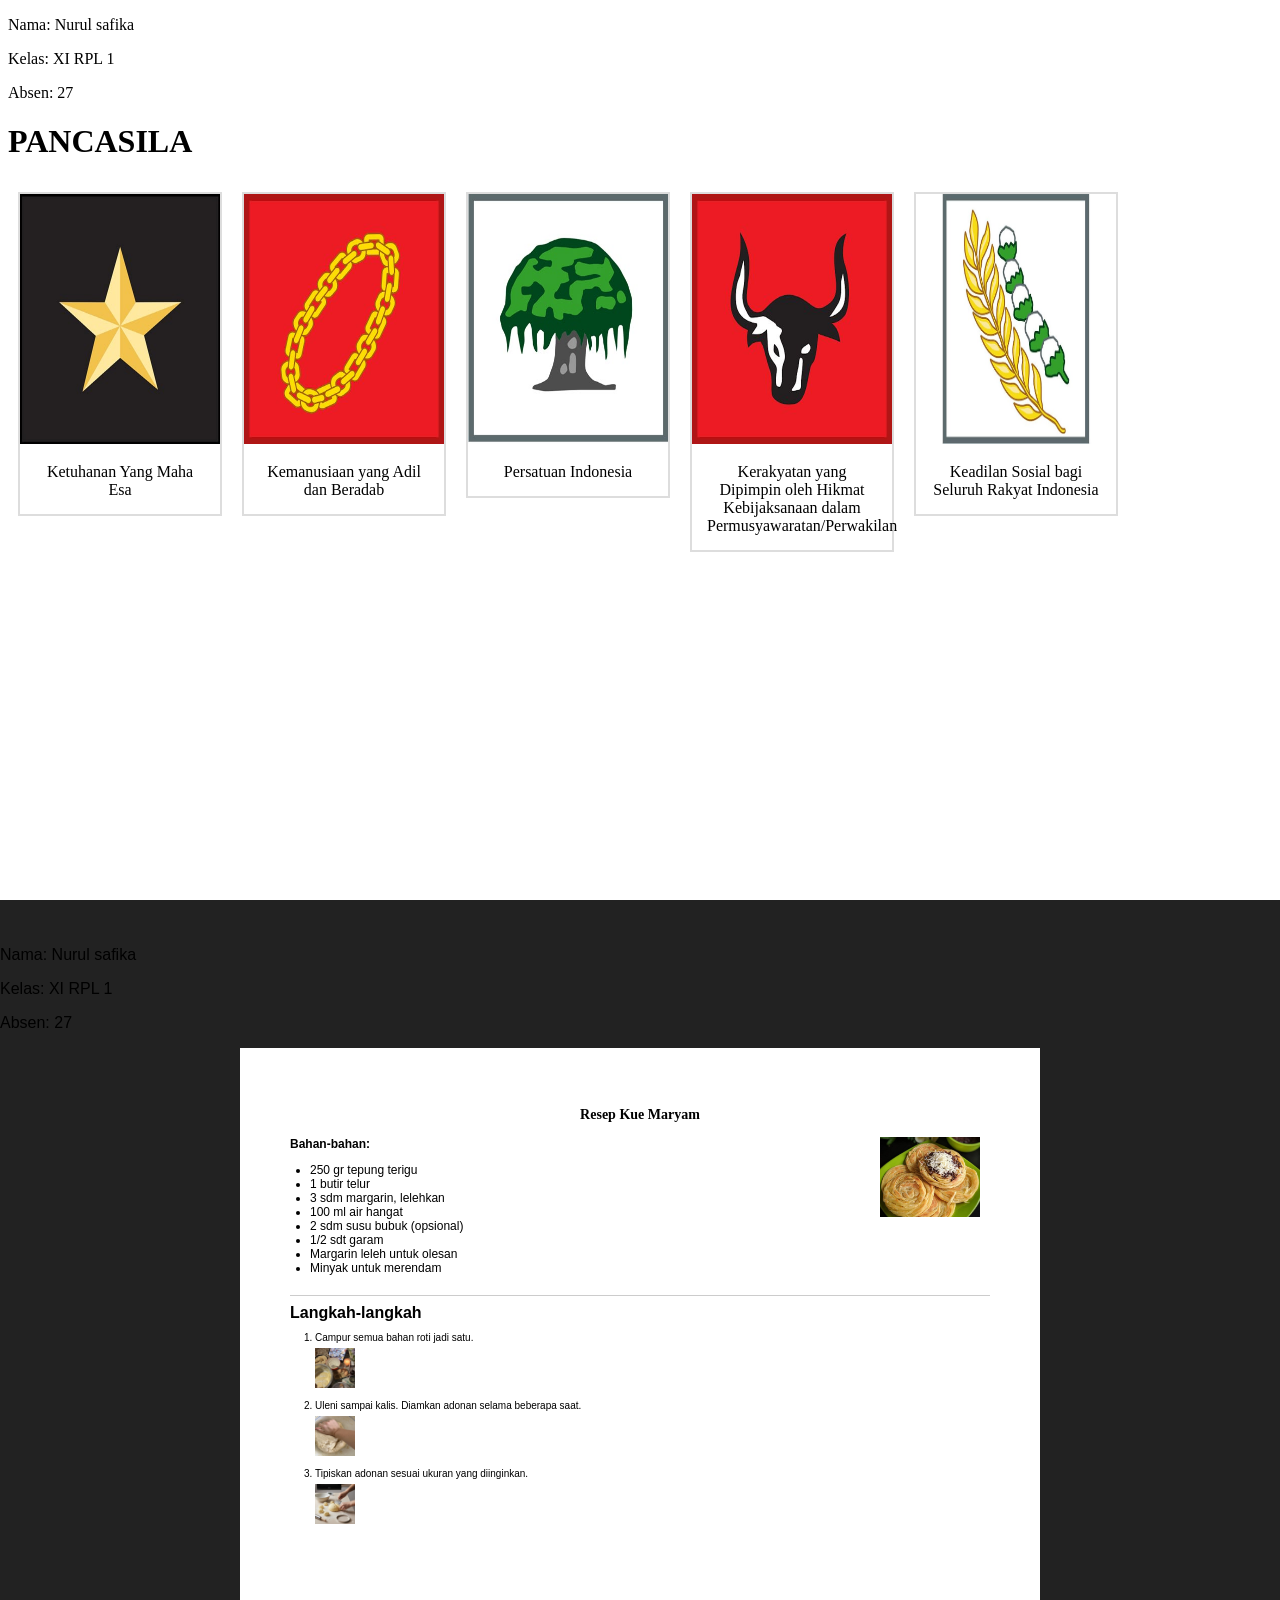
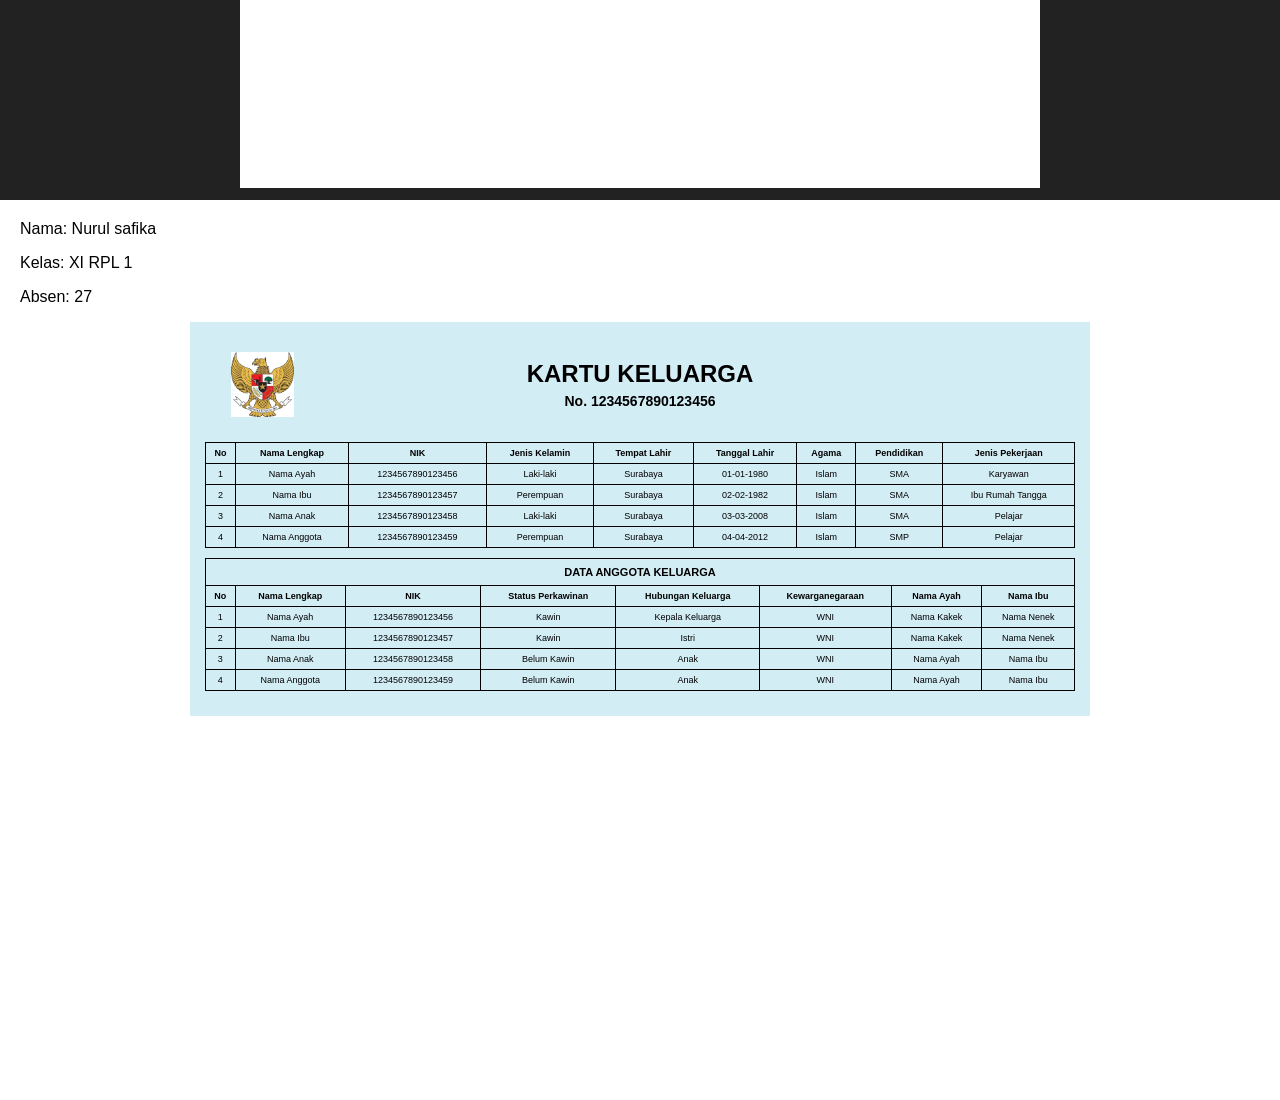
<file: index.html>
<!DOCTYPE html>
<html lang="id">
<head>
    <meta charset="UTF-8">
    <meta name="viewport" content="width=device-width, initial-scale=1.0">
    <title>Tugas Praktikum Web</title>

    <style>
        body {
            margin: 0;
            font-family: Arial, sans-serif;
        }

        iframe {
            width: 100%;
            height: 100vh;
            border: none;
            display: block;
        }
    </style>
</head>
<body>

    <iframe src="pancasila.html" title="Tugas Pancasila"></iframe>
    <iframe src="resep.html" title="Tugas Resep"></iframe>
    <iframe src="kk.html" title="Kartu Keluarga"></iframe>

</body>
</html>
</file>
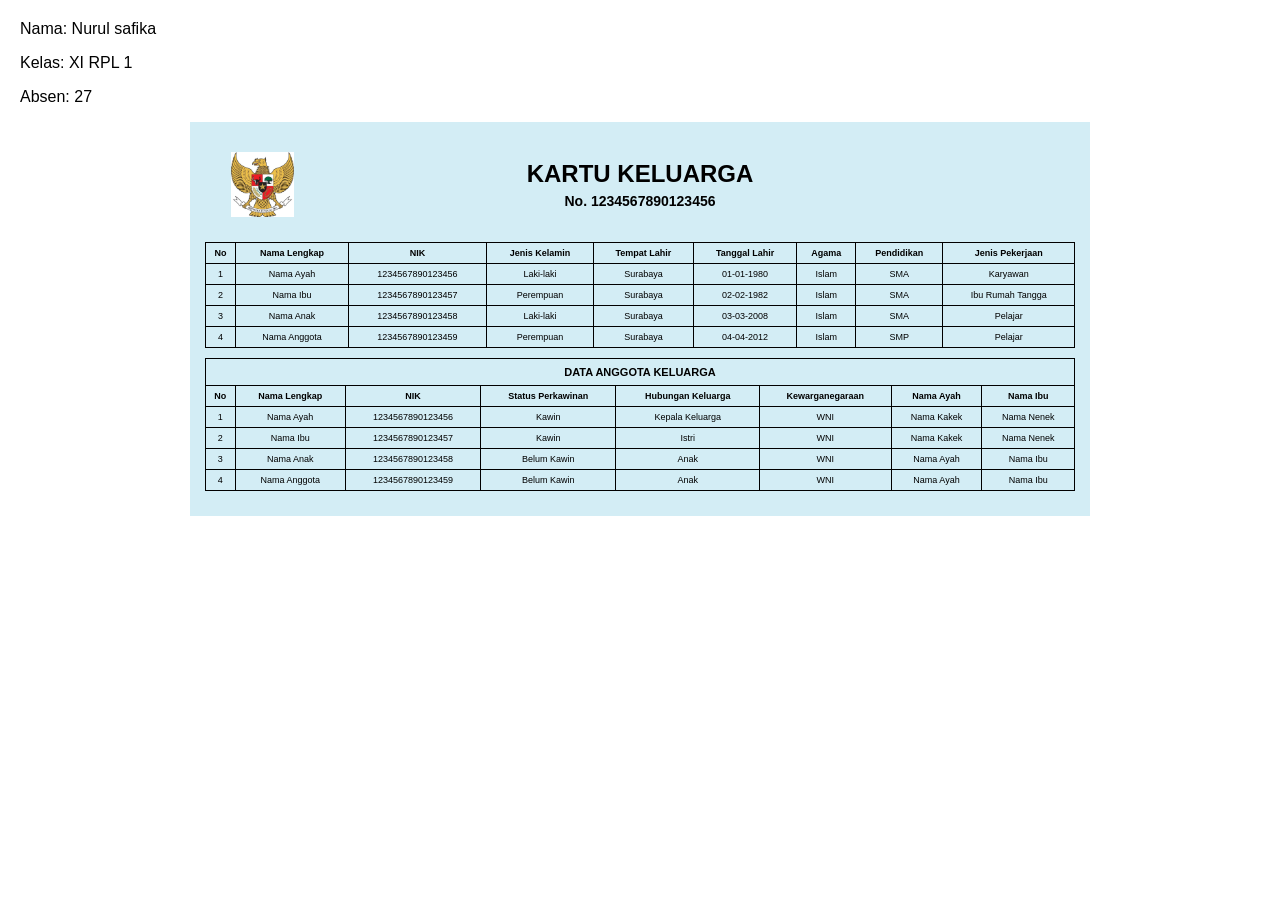
<file: kk.html>
<!DOCTYPE html>
<html lang="id">
<head>
    <meta charset="UTF-8">
    <title>Kartu Keluarga</title>
    <link rel="stylesheet" href="kk.css/style.css">
</head>
<body>
    <p>Nama: Nurul safika</p>
<p>Kelas: XI RPL 1</p>
<p>Absen: 27</p>
<div class="kartu">
    <header class="kepala">
        <img src="kk.images/foto1.jpg" alt="Garuda Pancasila" class="garuda">

        <div class="judul-kk">
            <h1>KARTU KELUARGA</h1>
            <h3>No. 1234567890123456</h3>
        </div>
    </header>

    <table class="tabel-identitas">
        <thead>
            <tr>
                <th>No</th>
                <th>Nama Lengkap</th>
                <th>NIK</th>
                <th>Jenis Kelamin</th>
                <th>Tempat Lahir</th>
                <th>Tanggal Lahir</th>
                <th>Agama</th>
                <th>Pendidikan</th>
                <th>Jenis Pekerjaan</th>
            </tr>
        </thead>

        <tbody>
            <tr>
                <td>1</td>
                <td>Nama Ayah</td>
                <td>1234567890123456</td>
                <td>Laki-laki</td>
                <td>Surabaya</td>
                <td>01-01-1980</td>
                <td>Islam</td>
                <td>SMA</td>
                <td>Karyawan</td>
            </tr>

            <tr>
                <td>2</td>
                <td>Nama Ibu</td>
                <td>1234567890123457</td>
                <td>Perempuan</td>
                <td>Surabaya</td>
                <td>02-02-1982</td>
                <td>Islam</td>
                <td>SMA</td>
                <td>Ibu Rumah Tangga</td>
            </tr>

            <tr>
                <td>3</td>
                <td>Nama Anak</td>
                <td>1234567890123458</td>
                <td>Laki-laki</td>
                <td>Surabaya</td>
                <td>03-03-2008</td>
                <td>Islam</td>
                <td>SMA</td>
                <td>Pelajar</td>
            </tr>

            <tr>
                <td>4</td>
                <td>Nama Anggota</td>
                <td>1234567890123459</td>
                <td>Perempuan</td>
                <td>Surabaya</td>
                <td>04-04-2012</td>
                <td>Islam</td>
                <td>SMP</td>
                <td>Pelajar</td>
            </tr>
        </tbody>
    </table>

    <table class="tabel-anggota">
        <thead>
            <tr>
                <th colspan="8">DATA ANGGOTA KELUARGA</th>
            </tr>
            <tr>
                <th>No</th>
                <th>Nama Lengkap</th>
                <th>NIK</th>
                <th>Status Perkawinan</th>
                <th>Hubungan Keluarga</th>
                <th>Kewarganegaraan</th>
                <th>Nama Ayah</th>
                <th>Nama Ibu</th>
            </tr>
        </thead>

        <tbody>
            <tr>
                <td>1</td>
                <td>Nama Ayah</td>
                <td>1234567890123456</td>
                <td>Kawin</td>
                <td>Kepala Keluarga</td>
                <td>WNI</td>
                <td>Nama Kakek</td>
                <td>Nama Nenek</td>
            </tr>

            <tr>
                <td>2</td>
                <td>Nama Ibu</td>
                <td>1234567890123457</td>
                <td>Kawin</td>
                <td>Istri</td>
                <td>WNI</td>
                <td>Nama Kakek</td>
                <td>Nama Nenek</td>
            </tr>

            <tr>
                <td>3</td>
                <td>Nama Anak</td>
                <td>1234567890123458</td>
                <td>Belum Kawin</td>
                <td>Anak</td>
                <td>WNI</td>
                <td>Nama Ayah</td>
                <td>Nama Ibu</td>
            </tr>

            <tr>
                <td>4</td>
                <td>Nama Anggota</td>
                <td>1234567890123459</td>
                <td>Belum Kawin</td>
                <td>Anak</td>
                <td>WNI</td>
                <td>Nama Ayah</td>
                <td>Nama Ibu</td>
            </tr>
        </tbody>
    </table>

</div>

</body>
</html>
</file>
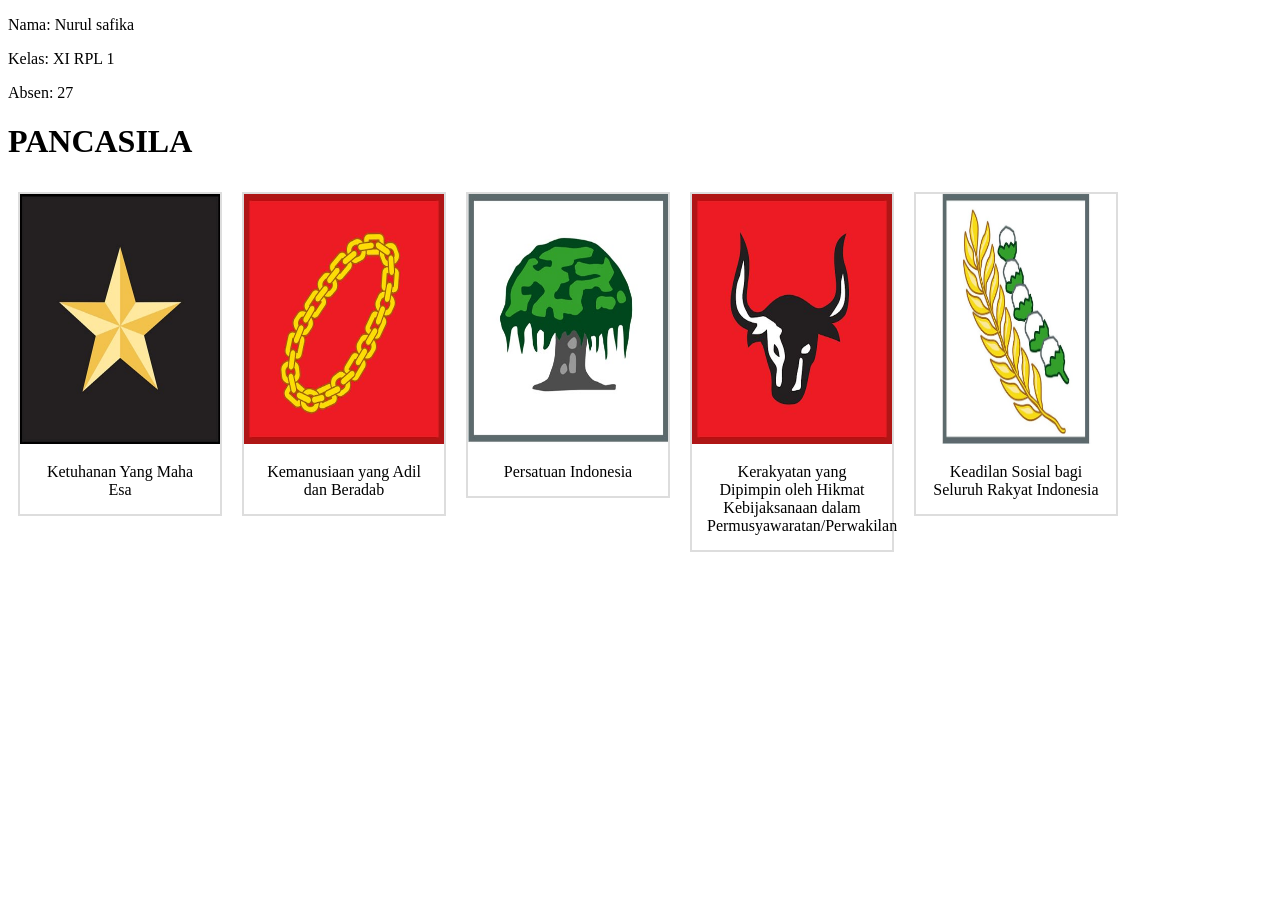
<file: pancasila.html>
<!DOCTYPE html>
<html lang="en">
<head>
    <meta charset="UTF-8">
    <meta name="viewport" content="width=device-width, initial-scale=1.0">
    <title>Tugas pak faqih</title>
    <link rel="stylesheet" href="pancasila.css/style.css">
</head>
<body>
    <p>Nama: Nurul safika</p>
<p>Kelas: XI RPL 1</p>
<p>Absen: 27</p>
    <h1>PANCASILA</h1>
<div class="box">
<img src="pancasila.images/foto1.jpg" alt="Foto foto1" class="logo">
<div class="deskripsi">Ketuhanan Yang Maha Esa</div>
</div>
<div class="box">
<img src="pancasila.images/foto2.jpg" alt="Foto foto2" class="logo">
<div class="deskripsi">Kemanusiaan yang Adil dan Beradab</div>
</div>
<div class="box">
<img src="pancasila.images/foto3.jpg" alt="Foto foto3" class="logo">
<div class="deskripsi">Persatuan Indonesia</div>
</div>
<div class="box">
<img src="pancasila.images/foto4.jpg" alt="Foto foto4" class="logo">
<div class="deskripsi">Kerakyatan yang Dipimpin oleh Hikmat Kebijaksanaan dalam Permusyawaratan/Perwakilan</div>
</div>
<div class="box">
<img src="pancasila.images/foto5.jpg" alt="Foto foto5" class="logo">
<div class="deskripsi">Keadilan Sosial bagi Seluruh Rakyat Indonesia</div>
</div>
</body>
</html>
</file>
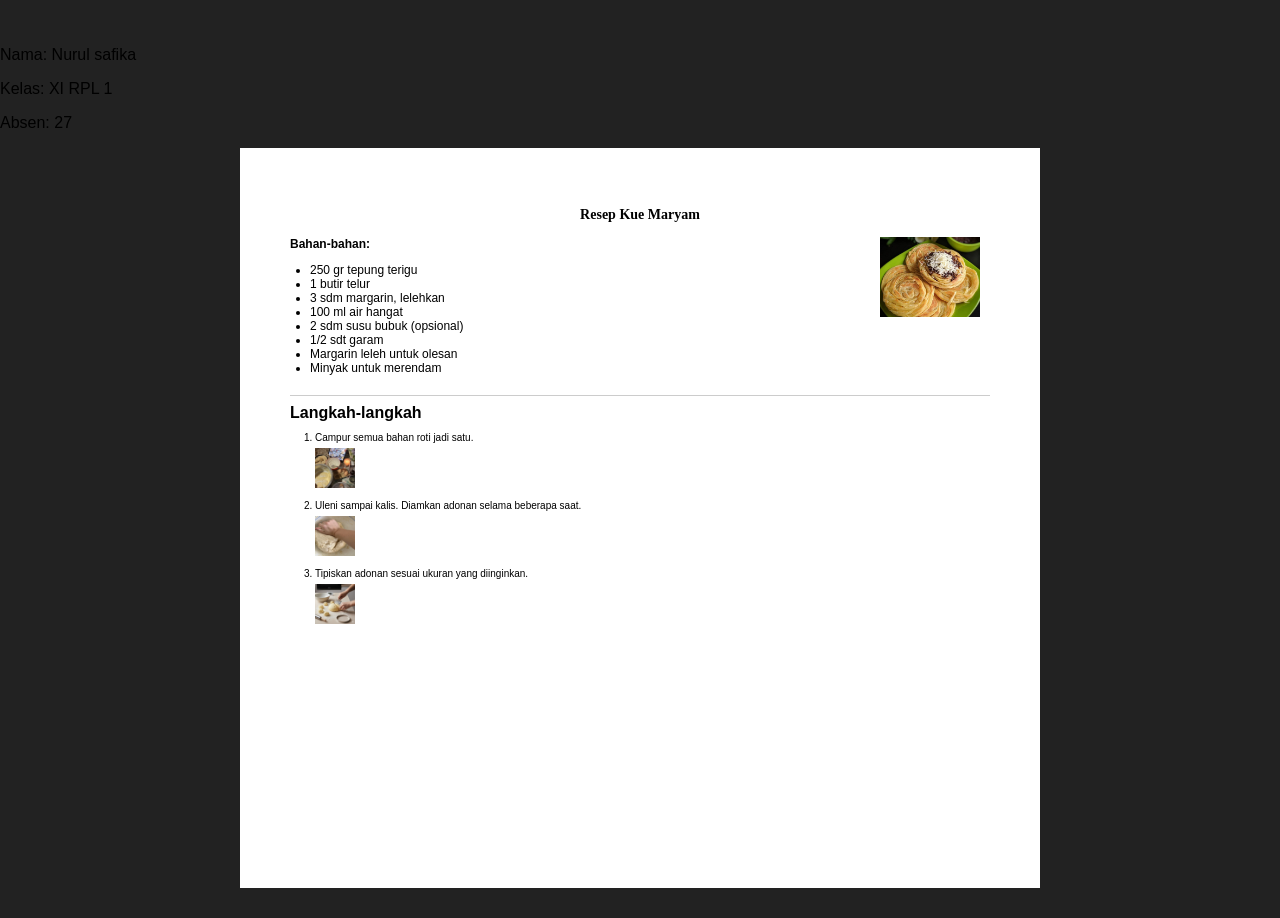
<file: resep.html>
<!DOCTYPE html>
<html lang="id">
<head>
    <meta charset="UTF-8">
    <title>Resep Kue Maryam</title>
    <link rel="stylesheet" href="resep.css/style.css">
</head>
<body>
    <p>Nama: Nurul safika</p>
<p>Kelas: XI RPL 1</p>
<p>Absen: 27</p>

<div class="halaman">
    <h3 class="judul-resep">Resep Kue Maryam</h3>

    <div class="bahan">
        <div>
            <b>Bahan-bahan:</b>
            <ul>
                <li>250 gr tepung terigu</li>
                <li>1 butir telur</li>
                <li>3 sdm margarin, lelehkan</li>
                <li>100 ml air hangat</li>
                <li>2 sdm susu bubuk (opsional)</li>
                <li>1/2 sdt garam</li>
                <li>Margarin leleh untuk olesan</li>
                <li>Minyak untuk merendam</li>
            </ul>
        </div>

        <img src="resep.images/foto1.jpg" alt="Kue Maryam"
             class="foto-resep">
    </div>

    <hr>

    <b>Langkah-langkah</b>

    <div class="langkah">
        <ol>
            <li>
                Campur semua bahan roti jadi satu.
                <br>
                <img src="resep.images/foto2.jpg" class="foto-langkah"
                     alt="Mencampur bahan">
            </li>

            <li>
                Uleni sampai kalis. Diamkan adonan selama beberapa saat.
                <br>
                <img src="resep.images/foto3.jpg" class="foto-langkah"
                     alt="Menguleni adonan">
            </li>

            <li>
                Tipiskan adonan sesuai ukuran yang diinginkan.
                <br>
                <img src="resep.images/foto4.jpg" class="foto-langkah"
                     alt="Menipiskan adonan">
            </li>
        </ol>
    </div>
</div>

</body>
</html>
</file>
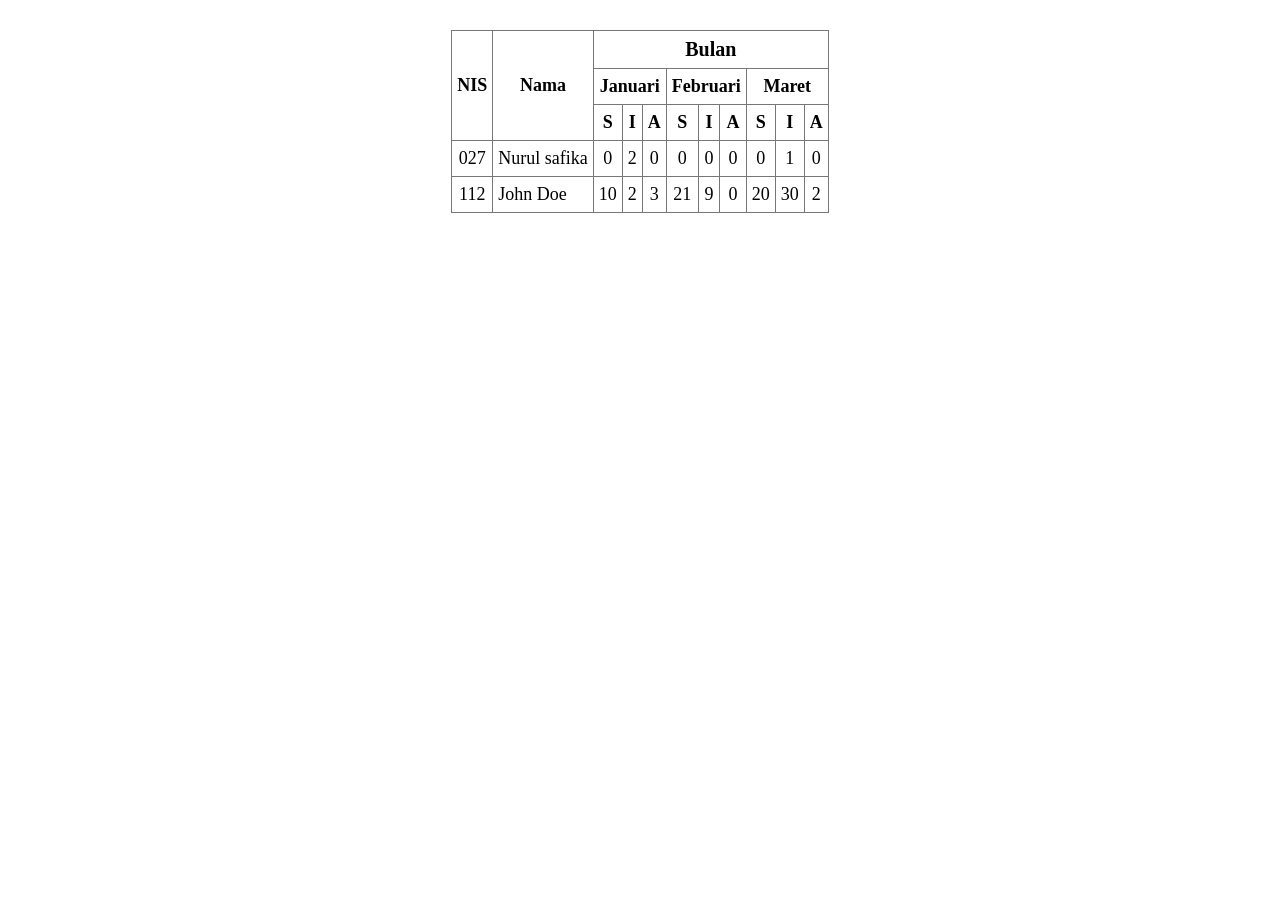
<file: resep.images/tabel.html>
<!DOCTYPE html>
<html lang="id">
<head>
    <meta charset="UTF-8">
    <title>Tabel Data Siswa</title>
    <link rel="stylesheet" href="tabel.css/style.css">
</head>
<body>

<div class="halaman">
    <table>
        <tr>
            <th rowspan="3">NIS</th>
            <th rowspan="3">Nama</th>
            <th colspan="9">Bulan</th>
        </tr>

        <tr>
            <th colspan="3">Januari</th>
            <th colspan="3">Februari</th>
            <th colspan="3">Maret</th>
        </tr>

        <tr>
            <th>S</th>
            <th>I</th>
            <th>A</th>
            <th>S</th>
            <th>I</th>
            <th>A</th>
            <th>S</th>
            <th>I</th>
            <th>A</th>
        </tr>

        <tr>
            <td>027</td>
            <td>Nurul safika</td>
            <td>0</td>
            <td>2</td>
            <td>0</td>
            <td>0</td>
            <td>0</td>
            <td>0</td>
            <td>0</td>
            <td>1</td>
            <td>0</td>
        </tr>

        <tr>
            <td>112</td>
            <td>John Doe</td>
            <td>10</td>
            <td>2</td>
            <td>3</td>
            <td>21</td>
            <td>9</td>
            <td>0</td>
            <td>20</td>
            <td>30</td>
            <td>2</td>
        </tr>
    </table>

</div>

</body>
</html>
</file>
<file: kk.css/style.css>
body {
    font-family: Arial, sans-serif;
    background-color: white;
    margin: 20px;
}

.judul-tugas {
    font-size: 14px;
    margin-bottom: 15px;
}

.kartu {
    width: 900px;
    margin: auto;
    padding: 15px;
    background-color: #d3edf5;
    box-sizing: border-box;
}

.kepala {
    display: flex;
    align-items: center;
    justify-content: center;
    position: relative;
    height: 95px;
}

.garuda {
    width: 65px;
    height: 65px;
    object-fit: contain;
    position: absolute;
    left: 25px;
}

.judul-kk {
    text-align: center;
}

.judul-kk h1 {
    font-size: 24px;
    margin: 0 0 5px;
}

.judul-kk h3 {
    font-size: 14px;
    margin: 0;
}

table {
    width: 100%;
    border-collapse: collapse;
    table-layout: auto;
    margin-bottom: 10px;
    font-size: 9px;
}

th, td {
    border: 1px solid black;
    padding: 5px 3px;
    text-align: center;
    overflow-wrap: anywhere;
}

th {
    font-weight: bold;
}

.tabel-identitas {
    margin-top: 10px;
}

.tabel-anggota {
    margin-top: 10px;
}

.tabel-anggota th[colspan="8"] {
    font-size: 11px;
    padding: 7px;
}
</file>
<file: pancasila.css/style.css>
div.box{
display:inline-block;
width:200px;
float:left;}
div.box {
    border: 2px solid #ddd;
    margin: 10px;
}
div.box img{
width:100%;
height: 250px;
}
div.box:hover{
border: 3px solid #000;
}
div.box div.deskripsi{

padding:15px;
text-align:center;
}
</file>
<file: resep.css/style.css>
body {
    font-family: Arial, sans-serif;
    background-color: #222;
    margin: 0;
    padding: 30px 0;
}

.halaman {
    background-color: white;
    width: 700px;
    min-height: 650px;
    margin: auto;
    padding: 45px 50px;
}

.judul-tugas {
    font-size: 14px;
}

.judul-resep {
    text-align: center;
    font-family: Georgia, serif;
    font-size: 14px;
}

.bahan {
    display: flex;
    justify-content: space-between;
    align-items: flex-start;
    font-size: 12px;
}

.bahan ul {
    padding-left: 20px;
}

.foto-resep {
    width: 100px;
    height: 80px;
    object-fit: cover;
    margin-right: 10px;
}

hr {
    border: none;
    border-top: 1px solid #ccc;
}

.langkah {
    font-size: 10px;
}

.langkah ol {
    padding-left: 25px;
}

.langkah li {
    margin-bottom: 10px;
}

.foto-langkah {
    width: 40px;
    height: 40px;
    object-fit: cover;
    margin-top: 5px;
}
</file>
<file: resep.images/tabel.css/style.css>
body {
    background-color: white;
    margin: 0;
    padding: 30px;
    font-family: Arial, sans-serif;
}

.halaman {
    width: 600px;
    margin: auto;
}

.judul-tugas {
    font-size: 14px;
    margin-bottom: 5px;
}

table {
    border-collapse: collapse;
    margin: auto;
    font-family: "Times New Roman", serif;
    font-size: 18px;
}

th, td {
    border: 1px solid #777;
    padding: 7px 5px;
    text-align: center;
}

th {
    font-weight: bold;
}

th[colspan="9"] {
    font-size: 20px;
}

td:nth-child(2) {
    text-align: left;
    white-space: nowrap;
}
</file>
